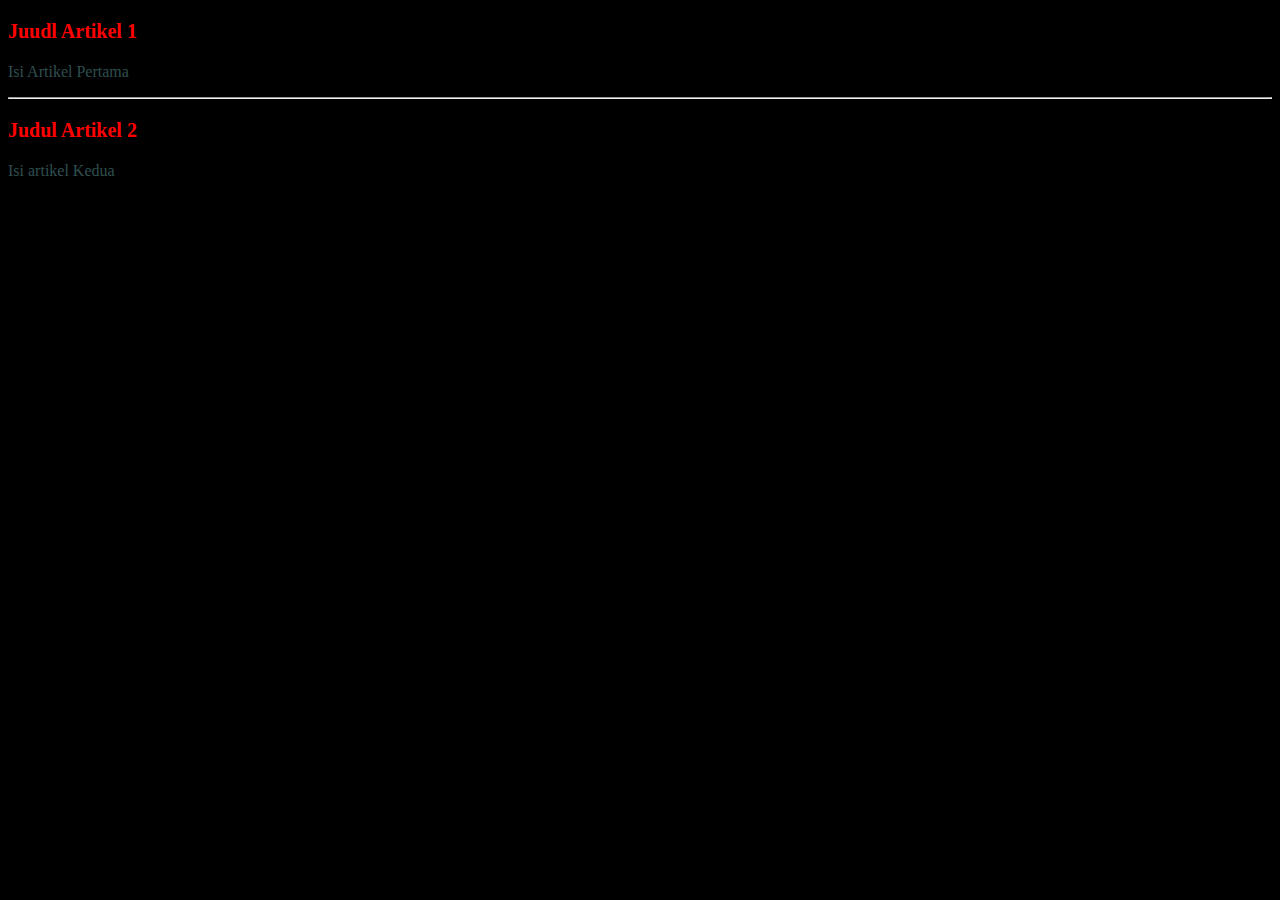
<file: praktikum-01-02-review-html-css-js/index.html>
<!DOCTYPE html>
<html lang="en">
<head>
    <meta charset="UTF-8">
    <meta http-equiv="X-UA-Compatible" content="IE=edge">
    <meta name="viewport" content="width=device-width, initial-scale=1.0">
    <title>Praktikum-01-02</title>
    <link rel="stylesheet" href="style.css">
</head>
<body>
    <h3>Juudl Artikel 1</h3>
    <p>Isi Artikel Pertama</p>
    <hr>
    <h3>Judul Artikel 2</h3>
    <p>Isi artikel Kedua</p>
</body>
</html>
</file>
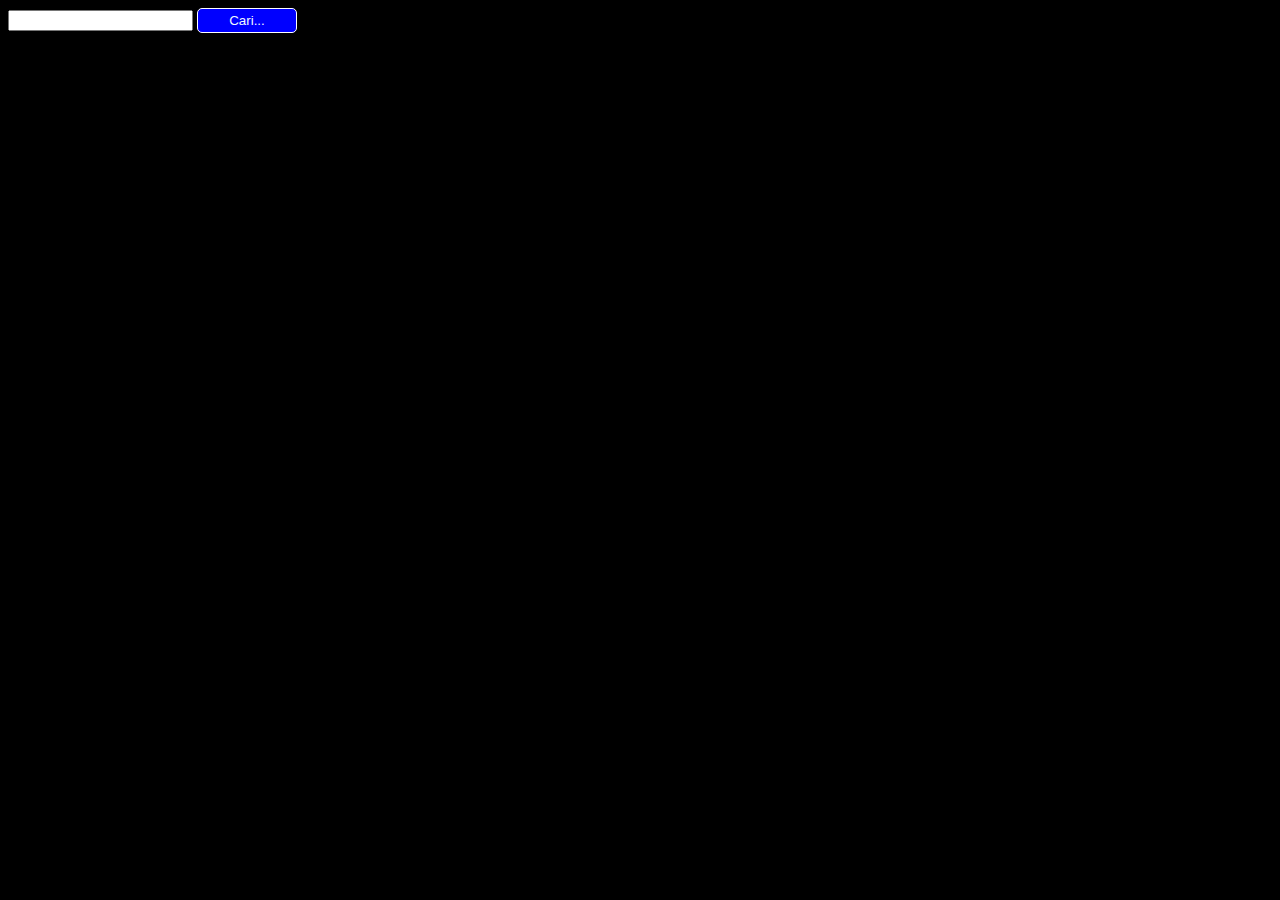
<file: praktikum-01-02-review-html-css-js/dua.html>
<!DOCTYPE html>
<html lang="en">
<head>
    <meta charset="UTF-8">
    <meta http-equiv="X-UA-Compatible" content="IE=edge">
    <meta name="viewport" content="width=device-width, initial-scale=1.0">
    <title>Basic CSS dan JS</title>
    <link rel="stylesheet" href="style.css">
</head>
<body>
    <form action="#">
    <input type="text" id="txtKataKunci">
    <button type="button" id="btnCari" onclick="validasi()">Cari...</button>
    </form>
    <script type="text/javascript" src="validasi.js"></script>
</body>
</html>
</file>
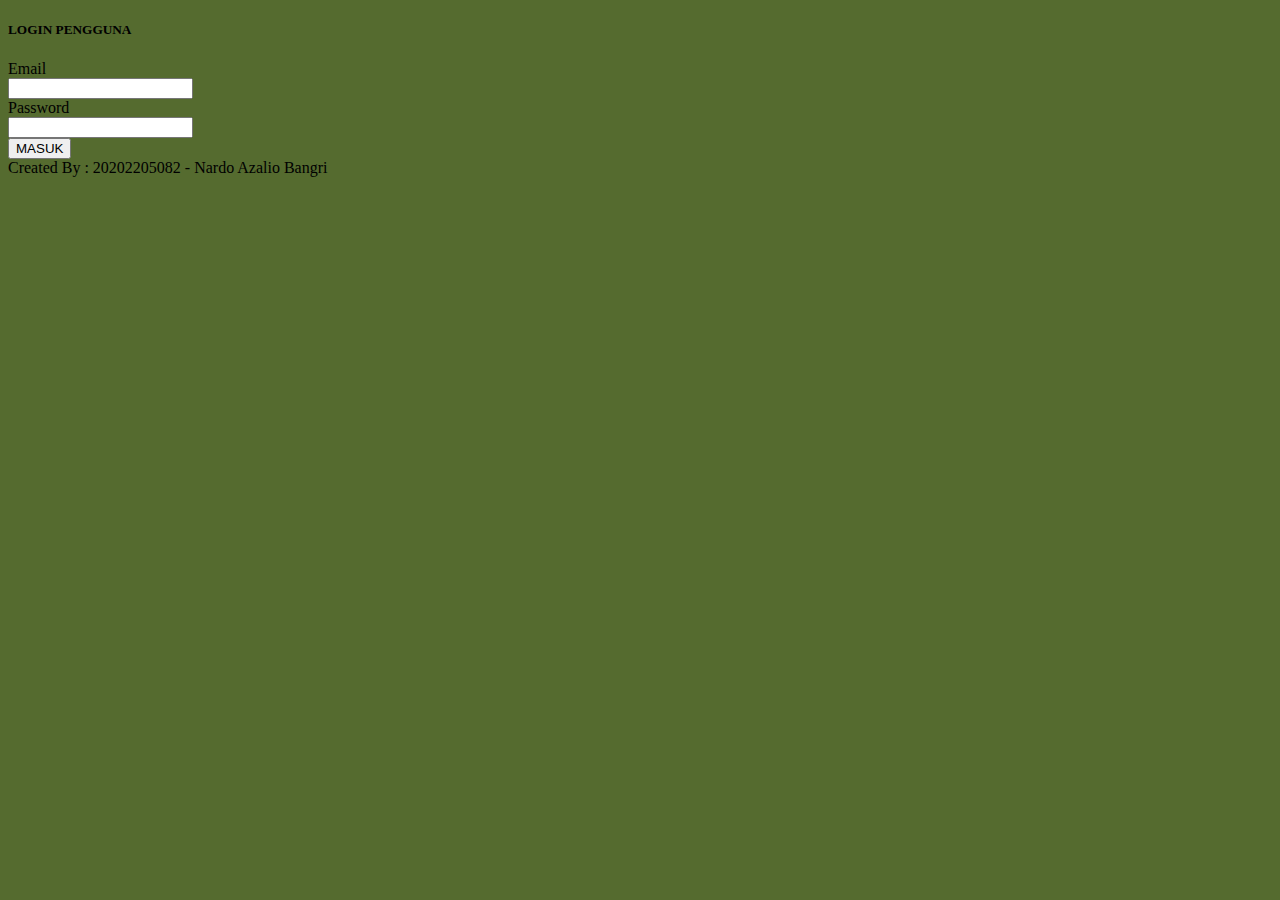
<file: praktikum-01-02-review-html-css-js/tiga.html>
<!DOCTYPE html>
<html lang="en">
    <head>
        <meta charset="utf-8">
        <meta name="viewport" content="width=device-width, initial-scale=1">
        <link href="https://cdn.jsdelivr.net/npm/bootstrap@5.0.2/dist/css/bootstrap.min.css" rel="stylesheet" integrity="sha384-EVSTQN3/azprG1Anm3QDgpJLIm9Nao0Yz1ztcQTwFspd3yD65VohhpuuCOmLASjC" crossorigin="anonymous">
        <title>CSS Bootstrap</title>
    </head>
    <body style="background-color:darkolivegreen;">
        <div class="container">
            <div class="row">
                <div class="col-md-6 offset-3">
                    <div class="card text-center">
                        <div class="card-header">
                            <h5>LOGIN PENGGUNA</h5>
                        </div>
                        <div class="card-body">
                            <form>
                                <div class="row mb-3">
                                    <label class="col-sm-3
col-form-label">Email</label>
                                    <div class="col-sm-9">

                                    <input type="email" class="form-control"
id="inputEmail3">
                                </div>
                            </div>
                            <div class="row mb-3">
                                <label class="col-sm-3
col-form-label">Password</label>
                                <div class="col-sm-9">
                                    <input type="password"
class="form-control" id="inputPassword3">
                                </div>
                            </div>
                            <button type="submit" class="btn
btn-success">MASUK</button>
                            </form>
                        </div>
                        <div class="card-footer text-muted">
                            Created By : 20202205082 - Nardo Azalio Bangri
                            </div>
                          </div>
                    </div>
                </div>
            </div>
            <script
src="https://cdn.jsdelivr.net/npm/bootstrap@5.0.2/dist/js/bootstrap.bundle.min.js"
integrity="sha384-MrcW6ZMFYlzcLA8Nl+NtUVF0sA7MsXsP1UyJoMp4YLEuNSfAP+JcXn/tWtIaxVXM" crossorigin="anonymous"></script>
    </body>
</html>
</file>
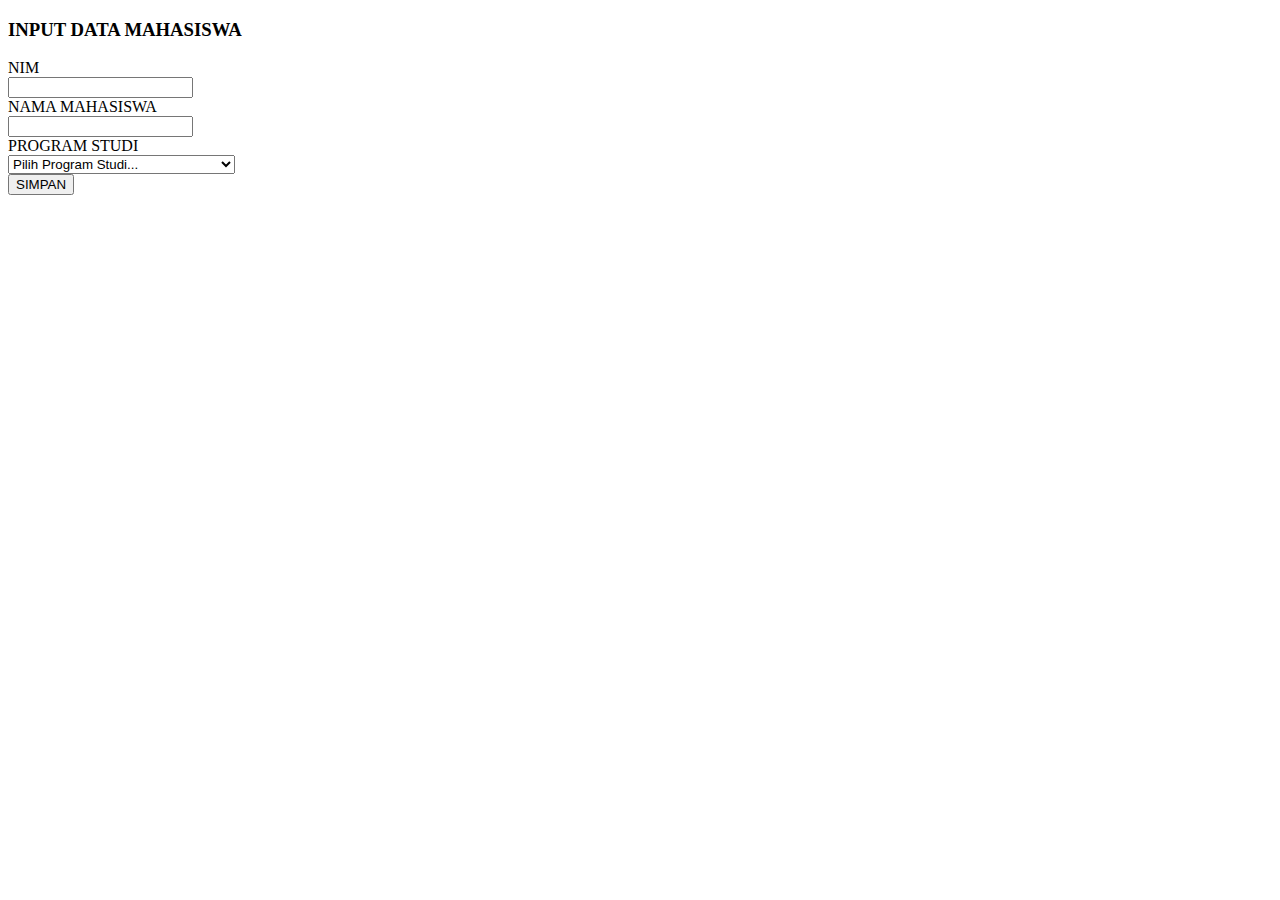
<file: praktikum-02-01-variabel-dan-tipe-data/input.html>
<!DOCTYPE html>
<html lang="en">
<head>
    <meta charset="UTF-8">
    <meta http-equiv="X-UA-Compatible" content="IE=edge">
    <meta name="viewport" content="width=device-width, initial-scale=1.0">
    <link href="https://cdn.jsdelivr.net/npm/bootstrap@5.0.2/dist/css/bootstrap.min.css" rel="stylesheet" integrity="sha384-EVSTQN3/azprG1Anm3QDgpJLIm9Nao0Yz1ztcQTwFspd3yD65VohhpuuCOmLASjC" crossorigin="anonymous">
    <title>Document</title>
</head>
<body>
    <p></p>
    <div class="container">		
		<h3>INPUT DATA MAHASISWA</h3> 
        <p>
		<form action="proses.php" method="post">
			<div class="row mb-3">
				<label class="control-label col-sm-3" for="nim">NIM</label>
				<div class="col-sm-8">
					<input type="text" class="form-control" name="nim">
				</div>
			</div>
			<div class="row mb-3">
				<label class="control-label col-sm-3" for="nama">NAMA MAHASISWA</label>
				<div class="col-sm-8">
					<input type="text" class="form-control" name="nama">
				</div>
			</div>	
                <div class="row mb-3">
                <label class="control-label col-sm-3" for="program">PROGRAM STUDI</label>
                <div class="col-sm-8">
                <select class="form-select" name="program">
                  <option selected>Pilih Program Studi...</option>
                  <option value="S1 Teknik Informatika">S1 Teknik Informatika</option>
                  <option value="S1 Sistem Informasi">S1 Sistem Informasi</option>
                  <option value="S1 Teknologi Informasi">S1 Teknologi Informasi</option>
                  <option value="S1 Bisnis Digital">S1 Bisnis Digital</option>
                  <option value="S1 Pendidikan Teknologi Informasi">S1 Pendidikan Teknologi Informasi</option>
                </select>
              </div>
            </div>
			<button type="submit" class="btn btn-success" name="spn">SIMPAN</button>
		</form>		
	</div>
</body>
</html>
</file>
<file: praktikum-01-02-review-html-css-js/style.css>
body
{
    background-color: black;
}

h3
{
    font-weight: bold;
    font-size: 20px;
    color: red;
}

p
{
    color: darkslategrey;
}

button
{
    color: aliceblue;
    background-color: blue;
    height: 25px;
    width: 100px;
    border: 1px solid white;
    border-radius: 5px;
}
</file>
